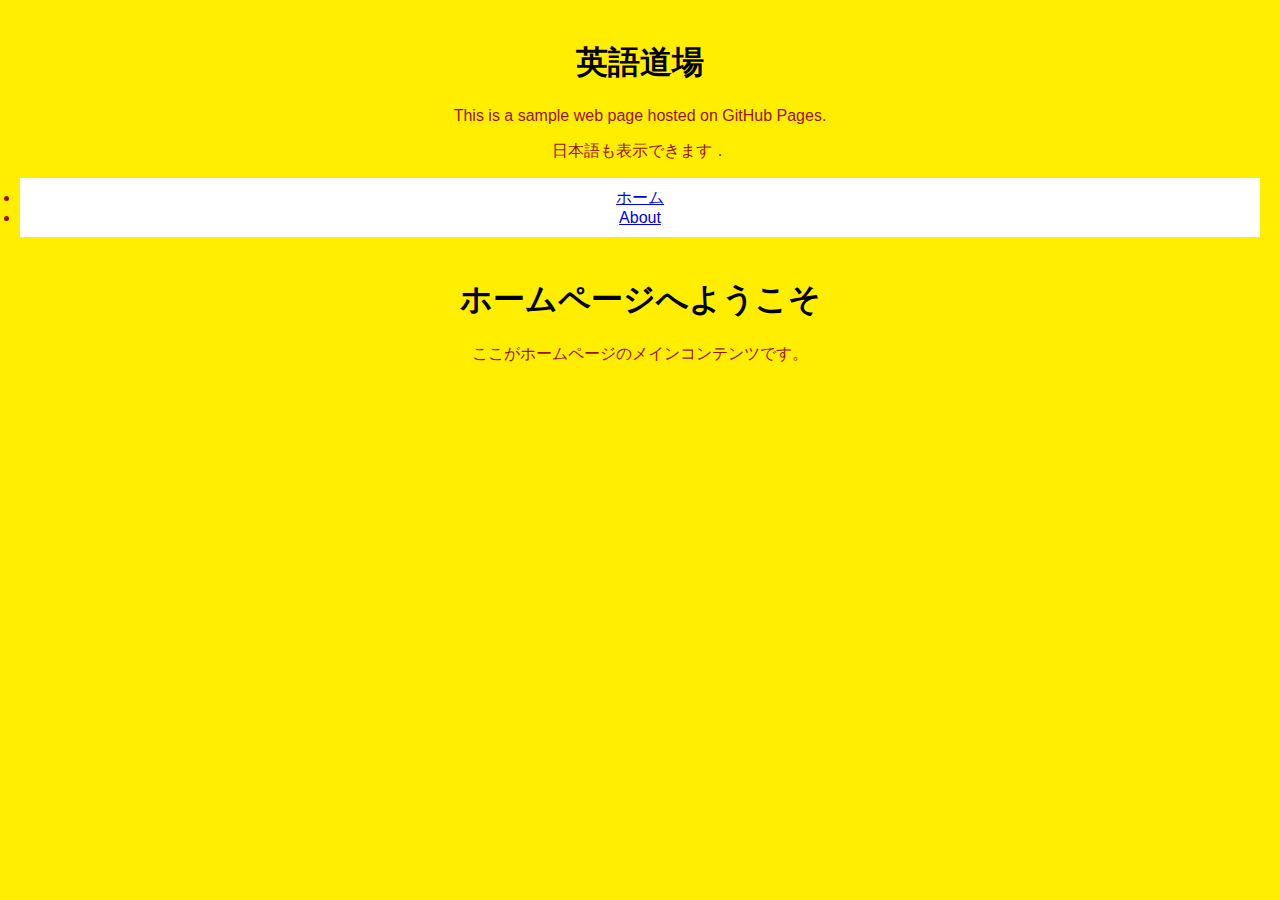
<file: index.html>
<!DOCTYPE html>
<html lang="ja">
<head>
    <meta charset="UTF-8">
    <meta name="viewport" content="width=device-width, initial-scale=1.0">
    <title>My Website</title>
    <link rel="stylesheet" href="style.css">
</head>
<body>
    <h1>英語道場</h1>
    <p>This is a sample web page hosted on GitHub Pages.</p>
    <p>日本語も表示できます．</p>
    <nav>
        <ur>
            <li><a href="index.html">ホーム</a></li>
            <li><a href="kirikyo.html">About</a></li>
        </ur>
    </nav>
    <div class="content">
        <h1>ホームページへようこそ</h1>
        <p>ここがホームページのメインコンテンツです。</p>
    </div>
</body>
</html>
</file>
<file: style.css>
body {
    font-family: Arial, sans-serif;
    background-color: #ffee00;
    color: #971313;
    text-align: center;
    margin: 0;
    padding: 20px;
}

h1 {
    color: #000000; 
}

nav {
    background-color: #ffffff;
    padding: 10px 0;
}

nav ul {
    list-style-type: none;
    padding: 0;
    margin: 0;
    display: flex;
    justify-content: center;
}

nav ul li {
    margin: 0 15px;
}

nav ul li a {
    color: white;
    text-decoration: none;
    font-size: 18px;
}

nav ul li a:hover {
    text-decoration: underline;
}

.content {
    padding: 20px;
    text-align: center;
}


/* 既存のスタイルはそのまま */

#question-container {
    margin-top: 20px;
    text-align: center;
}

#question-button {
    padding: 10px 20px;
    font-size: 16px;
    cursor: pointer;
    background-color: #007bff;
    color: white;
    border: none;
    border-radius: 5px;
}

#question-button:hover {
    background-color: #0056b3;
}

#answer {
    margin-top: 20px;
    font-size: 18px;
    color: #333;
    display: none; /* 初期状態では非表示 */
}


/* 既存のスタイルはそのまま */

#question-container {
    margin-top: 10px;
    text-align: center;
}

#question-button, #next-button {
    padding: 20px 40px; /* ボタンのサイズを大きくするためにパディングを調整 */
    font-size: 25px;    /* フォントサイズを大きくする */
    cursor: pointer;
    background-color: #007bff;
    color: white;
    border: none;
    border-radius: 5px;
    margin-top: 10px;
}

#question-button:hover, #next-button:hover {
    background-color: #0056b3;
}

#answer {
    margin-top: 20px;
    font-size: 25px;
    color: #333;
    display: none; /* 初期状態では非表示 */
}
</file>
